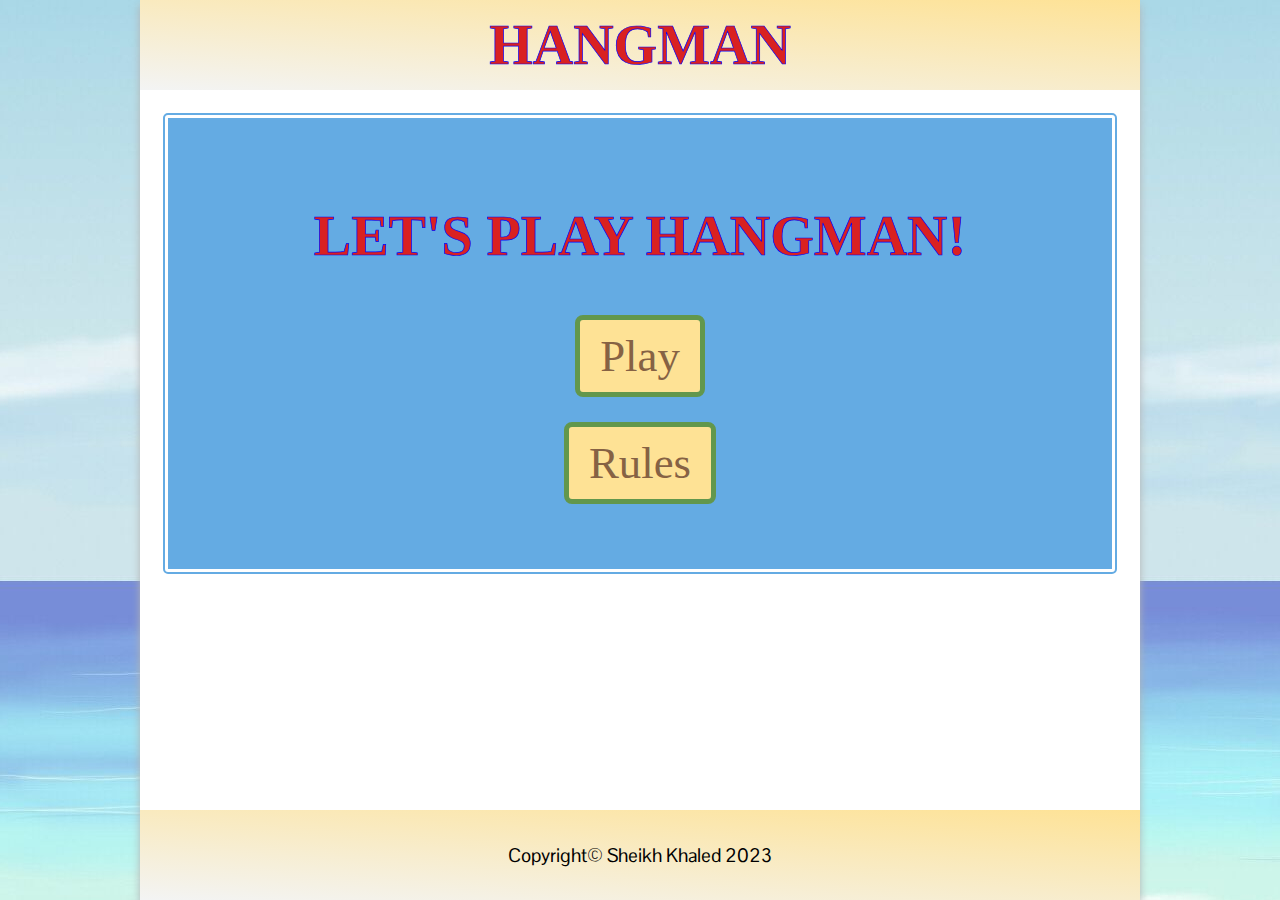
<file: index.html>
<!DOCTYPE html>
<html lang="en">
<head>
    <meta charset="UTF-8">
    <meta name="viewport" content="width=device-width, initial-scale=1.0">
    <link rel="stylesheet" href="css/style.css">
    <!--
    <link href="https://db.onlinewebfonts.com/c/3a43d10a9542ef4005c8b4d2eb95fea5?family=Bleach" rel="stylesheet"> -->
    <link rel="preconnect" href="https://fonts.googleapis.com">
    <link rel="preconnect" href="https://fonts.gstatic.com" crossorigin>
    <link href="https://fonts.googleapis.com/css2?family=Permanent+Marker&family=Pontano+Sans&family=Rock+Salt&display=swap" rel="stylesheet">


    <!--<script src="scripts/Letters.js" defer></script>-->
    <!--<script src="scripts/Hangman.js" defer></script> -->
    <script src="scripts/index.js" defer></script>
    
    <title>Hangman</title>
</head>

<body>


    <div id="wrapper">
        <header>
            <h1>HANGMAN</h1>
        </header>
        <main>

            <div id="start-game">
                <h2>LET'S PLAY HANGMAN!</h2>
                <button id="play-btn">Play</button>
                <button id="rules-btn">Rules</button>
            </div>
            <div id="rules-popup">
                <h3>RULES</h3>
                <p>Guess the word within six tries to save Ambassador Seaweed, or face the wrath of Captain Kuchiki for destroying his creation!</p>
                <img src="images/wakame.gif" alt="dancing ambassador seaweed">
                <p>Click a letter to see if the given word contains that letter.</p>
                <button id="close-rules">GOT IT!</button>
            </div>
        </main>
        <footer>
            <small>Copyright&copy; Sheikh Khaled 2023</small>
        </footer>
    
    </div>

</body>
</html>
</file>
<file: css/style.css>
@-webkit-keyframes tilt-shaking {
  0% {
    transform: rotate(0deg);
  }
  25% {
    transform: rotate(5deg);
  }
  50% {
    transform: rotate(0deg);
  }
  75% {
    transform: rotate(-5deg);
  }
  100% {
    transform: rotate(0deg);
  }
}
@keyframes tilt-shaking {
  0% {
    transform: rotate(0deg);
  }
  25% {
    transform: rotate(5deg);
  }
  50% {
    transform: rotate(0deg);
  }
  75% {
    transform: rotate(-5deg);
  }
  100% {
    transform: rotate(0deg);
  }
}
html {
  font-size: 16px;
  box-sizing: border-box;
}

*, *:before, *:after {
  box-sizing: inherit;
}

body {
  margin: 0px;
  padding: 0px;
  border: none;
  font-family: "Pontano Sans", sans-serif;
  background-color: #FFFFFF;
  background-image: url("../images/backgrounds/beach-bg.jpg");
  background-position: center;
  background-repeat: no-repeat;
}

main {
  padding: 20px;
  flex: 1;
}

header, footer {
  display: flex;
  flex-wrap: wrap;
  flex-direction: column;
  align-items: center;
  justify-content: center;
  background: rgb(243, 244, 244);
  background: linear-gradient(4deg, rgb(243, 244, 244) 0%, rgba(254, 226, 149, 0.9973802395) 100%);
  height: 90px;
}

h1, h2, h3 {
  color: #D92121;
  font-family: "Permanent Marker", cursive;
  font-size: 3.5rem;
  font-weight: 700;
  -webkit-text-stroke-color: blue;
  -webkit-text-stroke-width: 0.7px;
}

small {
  font-size: 1.2rem;
}

#wrapper {
  max-width: 1000px;
  margin: 0 auto;
  min-height: 100vh;
  display: flex;
  flex-direction: column;
  background-color: #FFFFFF;
  box-shadow: 0px 5px 8px rgb(179, 179, 179);
}

#start-game {
  border: double #FFFFFF 8px;
  border-radius: 8px;
  display: flex;
  flex-flow: column wrap;
  justify-content: space-evenly;
  align-content: center;
  align-items: center;
  background-color: #64ABE3;
  padding: 40px;
}
#start-game h2 {
  text-align: center;
  font-size: 3.5rem;
}
#start-game #play-btn, #start-game #rules-btn {
  border: solid #62974C 5px;
  border-radius: 8px;
  background-color: #FEE295;
  color: #866244;
  font-size: 2.8rem;
  font-family: "Permanent Marker", cursive;
  margin-bottom: 25px;
  padding: 10px 20px;
}

#rules-popup {
  border: double #FFFFFF 8px;
  border-radius: 8px;
  display: flex;
  flex-flow: column wrap;
  justify-content: space-evenly;
  align-content: center;
  align-items: center;
  background-color: #64ABE3;
  padding: 40px;
  padding: 10px;
  position: absolute;
  top: 5%;
  left: 29%;
  width: 650px;
  display: none;
}
#rules-popup h3 {
  margin-top: 10px;
  margin-bottom: 5px;
}
#rules-popup #close-rules {
  border: solid #62974C 5px;
  border-radius: 8px;
  background-color: #FEE295;
  color: #866244;
  font-size: 2.8rem;
  font-family: "Permanent Marker", cursive;
  margin-bottom: 25px;
  padding: 10px 20px;
  margin-top: 15px;
}
#rules-popup p {
  font-size: 1.3rem;
  margin-left: 15px;
}
#rules-popup img {
  max-width: 50%;
  height: auto;
}

#play-game {
  border: double #FFFFFF 8px;
  border-radius: 8px;
  display: flex;
  flex-flow: column wrap;
  justify-content: space-evenly;
  align-content: center;
  align-items: center;
  background-color: #64ABE3;
  padding: 40px;
}
#play-game #main-display {
  justify-content: center;
}
#play-game #main-display img {
  max-width: 80%;
  height: auto;
  margin-left: 10%;
}
#play-game #letter-spaces {
  font-size: 3rem;
  line-height: 3rem;
  margin-top: 10px;
}
#play-game #word-hint, #play-game #tries-left {
  font-size: 1.5rem;
  margin-top: 15px;
}
#play-game .letter {
  border: solid #62974C 5px;
  border-radius: 8px;
  background-color: #FEE295;
  color: #866244;
  font-size: 2.8rem;
  font-family: "Permanent Marker", cursive;
  margin-bottom: 25px;
  padding: 10px 20px;
  font-size: 2.4rem;
  margin-right: 8px;
  padding: 4px 8px;
}
#play-game #letter-btns {
  display: flex;
  flex-flow: row wrap;
  justify-content: center;
  align-items: center;
  margin-top: 30px;
}

/* https://stackoverflow.com/questions/30125705/css-how-to-make-an-element-fade-in-and-then-fade-out */
/* https://stackoverflow.com/questions/12991164/maintaining-the-final-state-at-end-of-a-css-animation */
.fade-in {
  opacity: 1;
  -webkit-animation: fade 0.5s forwards;
          animation: fade 0.5s forwards;
}
@-webkit-keyframes fade {
  0% {
    opacity: 0;
  }
  100% {
    opacity: 1;
  }
}
@keyframes fade {
  0% {
    opacity: 0;
  }
  100% {
    opacity: 1;
  }
}
#result {
  border: double #FFFFFF 8px;
  border-radius: 8px;
  display: flex;
  flex-flow: column wrap;
  justify-content: space-evenly;
  align-content: center;
  align-items: center;
  background-color: #64ABE3;
  padding: 40px;
  padding: 10px;
  position: absolute;
  top: 20%;
  left: 22%;
  width: 840px;
  height: 850px;
  display: none;
}
#result h3 {
  padding: 5px;
  margin: 5px;
}
#result img {
  max-width: 75%;
  height: auto;
}
#result #play-again {
  border: solid #62974C 5px;
  border-radius: 8px;
  background-color: #FEE295;
  color: #866244;
  font-size: 2.8rem;
  font-family: "Permanent Marker", cursive;
  margin-bottom: 25px;
  padding: 10px 20px;
  font-size: 2.5rem;
  margin-top: 20px;
}
#result p {
  margin-top: 10px;
  font-size: 1.5rem;
}

.letter:hover, #play-btn:hover, #rules-btn:hover, #close-rules:hover, #play-again:hover {
  -webkit-animation: tilt-shaking 0.5s linear;
          animation: tilt-shaking 0.5s linear;
}

.disabled-letter {
  border: solid #62974C 5px;
  border-radius: 8px;
  background-color: #FEE295;
  color: #866244;
  font-size: 2.8rem;
  font-family: "Permanent Marker", cursive;
  margin-bottom: 25px;
  padding: 10px 20px;
  border-color: #a2dc89;
  background-color: #f0e3c1;
  color: #c4aa95;
  font-size: 38.4px;
  margin-right: 8px;
  margin-bottom: 10px;
  margin-top: 5px;
  padding: 4px 8px;
}

.disabled-letter:hover {
  -webkit-animation: none;
          animation: none;
}

@media (min-width: 300px) and (max-width: 700px) {
  #result {
    top: 16%;
    left: 13%;
    width: 300px;
    height: 700px;
    display: none;
  }
}
@media (min-width: 701px) and (max-width: 1400px) {
  #result {
    top: 16%;
    left: 13%;
    width: 600px;
    height: 700px;
    display: none;
  }
}
@media (min-width: 1550px) {
  #rules-popup {
    top: 10%;
    left: 29%;
    width: 750px;
    display: none;
  }
  #result {
    top: 16%;
    left: 28%;
    width: 900px;
    height: 850px;
    display: none;
  }
}
</file>
